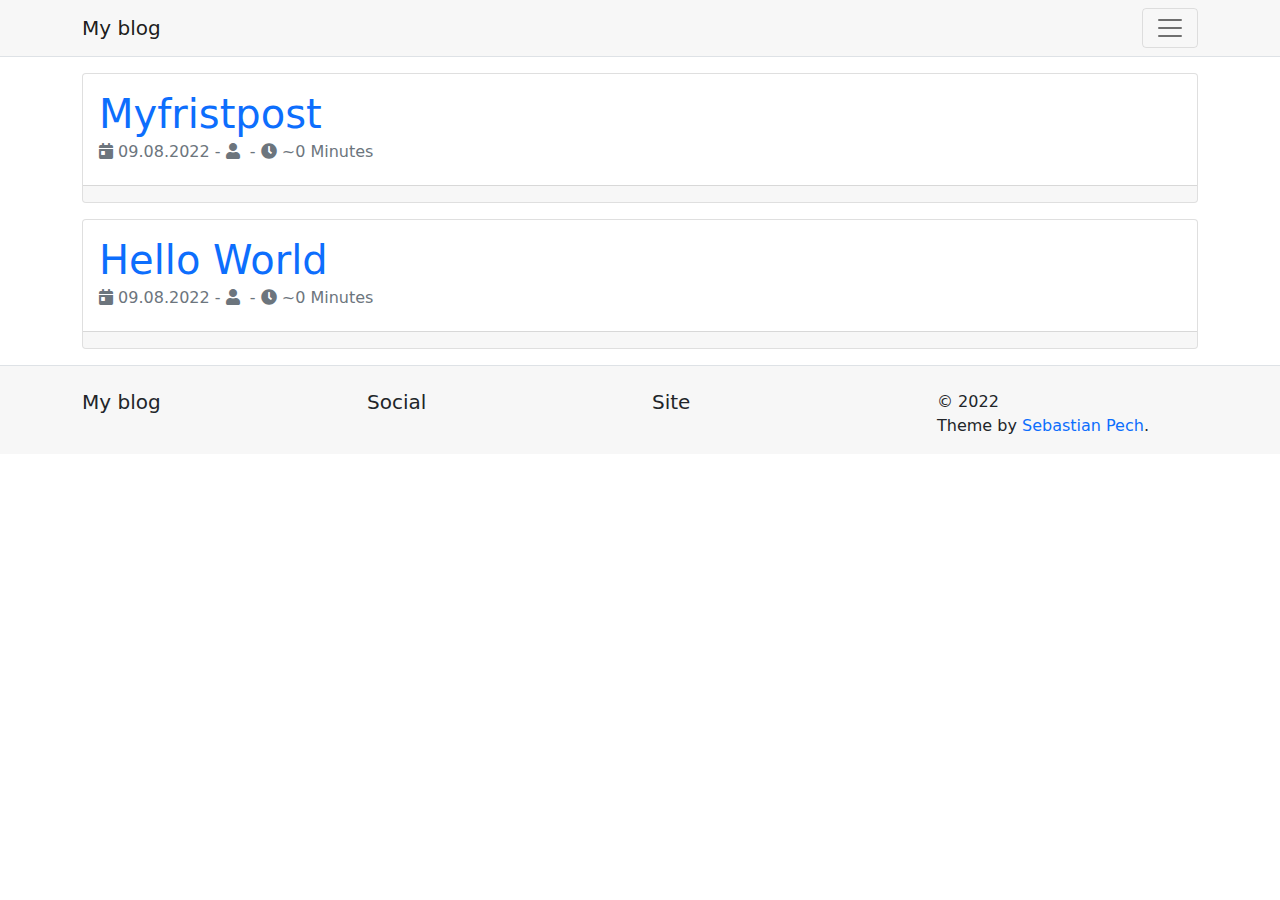
<file: index.html>
<!DOCTYPE html>
<html lang="en">
    <meta charset="utf-8"><script type="application/ld+json">
    {
        "@context": "http://schema.org",
        "@type": "BlogPosting",
        "mainEntityOfPage": {
             "@type": "WebPage",
             "@id": "https:\/\/tritrient-yuchen.github.io\/"
        },
        "articleSection": "",
        "name": "My blog",
        "headline": "My blog",
        "description": "",
        "inLanguage": "en",
        "author": "",
        "creator": "",
        "publisher": "",
        "accountablePerson": "",
        "copyrightHolder": "",
        "copyrightYear": "2022",
        "datePublished": "2022-08-09T17:47:15Z",
        "dateModified": "2022-08-09T17:47:15Z",
        "url" : "\/",
        "wordCount" : "0",
        "keywords" : [ "Blog" ]
    }
</script>
<title>My blog</title><meta name="viewport" content="width=device-width, initial-scale=1, shrink-to-fit=no">
<meta name="description" content="">
<meta name="author" content="">
<link rel="icon" href="/favicon.ico">


<meta itemprop="name" content="My blog">
<meta itemprop="description" content="">
<meta property="og:title" content="My blog" />
<meta property="og:description" content="" />
<meta property="og:type" content="website" />
<meta property="og:url" content="https://tritrient-yuchen.github.io/" />


<meta name="twitter:card" content="summary"/>
<meta name="twitter:title" content="My blog"/>
<meta name="twitter:description" content=""/>


<link rel="alternate" href="/index.xml" type="application/rss+xml" title="My blog"/>








<link rel="stylesheet" href="/css/vendor.min.fa2613602779f1e11893af5aad1e60e74cbf9dddabd668d1fb8e021dcb96a2d0cc3e1d16a60beea97bc742f45701003a4f704f7db4b1c35dfb7592297d9d6963.css" integrity="sha512-&#43;iYTYCd58eEYk69arR5g50y/nd2r1mjR&#43;44CHcuWotDMPh0WpgvuqXvHQvRXAQA6T3BPfbSxw137dZIpfZ1pYw==">

<body>





<nav class="navbar navbar-light bg-white  border-bottom" aria-label="Navigation">
    <div class="container">
        <a class="navbar-brand link-primary" href="/">My blog</a>
        <button class="navbar-toggler" type="button" data-bs-toggle="collapse" data-bs-target="#navbarCollapse" aria-controls="navbarCollapse" aria-expanded="false" aria-label="Toggle navigation">
            <span class="navbar-toggler-icon"></span>
        </button>

        <div class="collapse navbar-collapse" id="navbarCollapse">
            <ul class="navbar-nav me-auto mb-2">
                
                
            </ul>
        </div>
    </div>
</nav>
<main role="main">

<div class="container mt-3 mb-3">
    
    
        
            <div class="mb-3"><div class="card">
    
    
    




<div class="card-body">
    <h1 class="card-title"><a href="/posts/myfristpost/">Myfristpost</a></h1>
    <h6 class="card-subtitle mb-2 text-muted">
        <i class="fas fa-calendar-day"></i>&nbsp;09.08.2022 -
        <i class="fas fa-user"></i>&nbsp;
        
            
                - <i class="fas fa-clock"></i>&nbsp;~0 Minutes
            
        
    </h6>

    

    
        <p class="card-text"></p>
    
</div>
<div class="card-footer">
    <small class="text-muted">
        
            
            
        
    </small>
</div>
</div>
</div>
        
            <div class="mb-3"><div class="card">
    
    
    




<div class="card-body">
    <h1 class="card-title"><a href="/posts/hello-world/">Hello World</a></h1>
    <h6 class="card-subtitle mb-2 text-muted">
        <i class="fas fa-calendar-day"></i>&nbsp;09.08.2022 -
        <i class="fas fa-user"></i>&nbsp;
        
            
                - <i class="fas fa-clock"></i>&nbsp;~0 Minutes
            
        
    </h6>

    

    
        <p class="card-text"></p>
    
</div>
<div class="card-footer">
    <small class="text-muted">
        
            
            
        
    </small>
</div>
</div>
</div>
        
    

    
</div>


        </main><footer class="navbar-light border-top pt-4">
    <div class="container">
        <div class="row">
            <div class="col-12 col-md-3 mb-3">
                <h5>My blog</h5>
                
            </div>
            <div class="col-12 col-md-3 mb-3">
                <h5>Social</h5>
                <ul class="list-unstyled list-inline">




































































</ul>
            </div>
            <div class="col-12 col-md-3 mb-3">
                <h5>Site</h5>
                <ul class="list-unstyled">
                    
                </ul>
            </div>
            <div class="col-12 col-md-3 mb-3">
                


                &copy; 2022 <br/>
                Theme by <a href="https://www.spech.de" target="_blank" rel="noopener noreferrer">Sebastian Pech</a>.
            </div>
        </div>
    </div>
</footer>



<script src="/js/vendor.min.619c2508d91db041a341f4c5869bb39e5874c80a304728264cc4e9aba5cc602dba10c1e5c3373afae5e3981c87bcca25a66952ed22b6c490939ee2767281d86d.js" integrity="sha512-YZwlCNkdsEGjQfTFhpuznlh0yAowRygmTMTpq6XMYC26EMHlwzc6&#43;uXjmByHvMolpmlS7SK2xJCTnuJ2coHYbQ=="></script>


</body>
</html>
</file>
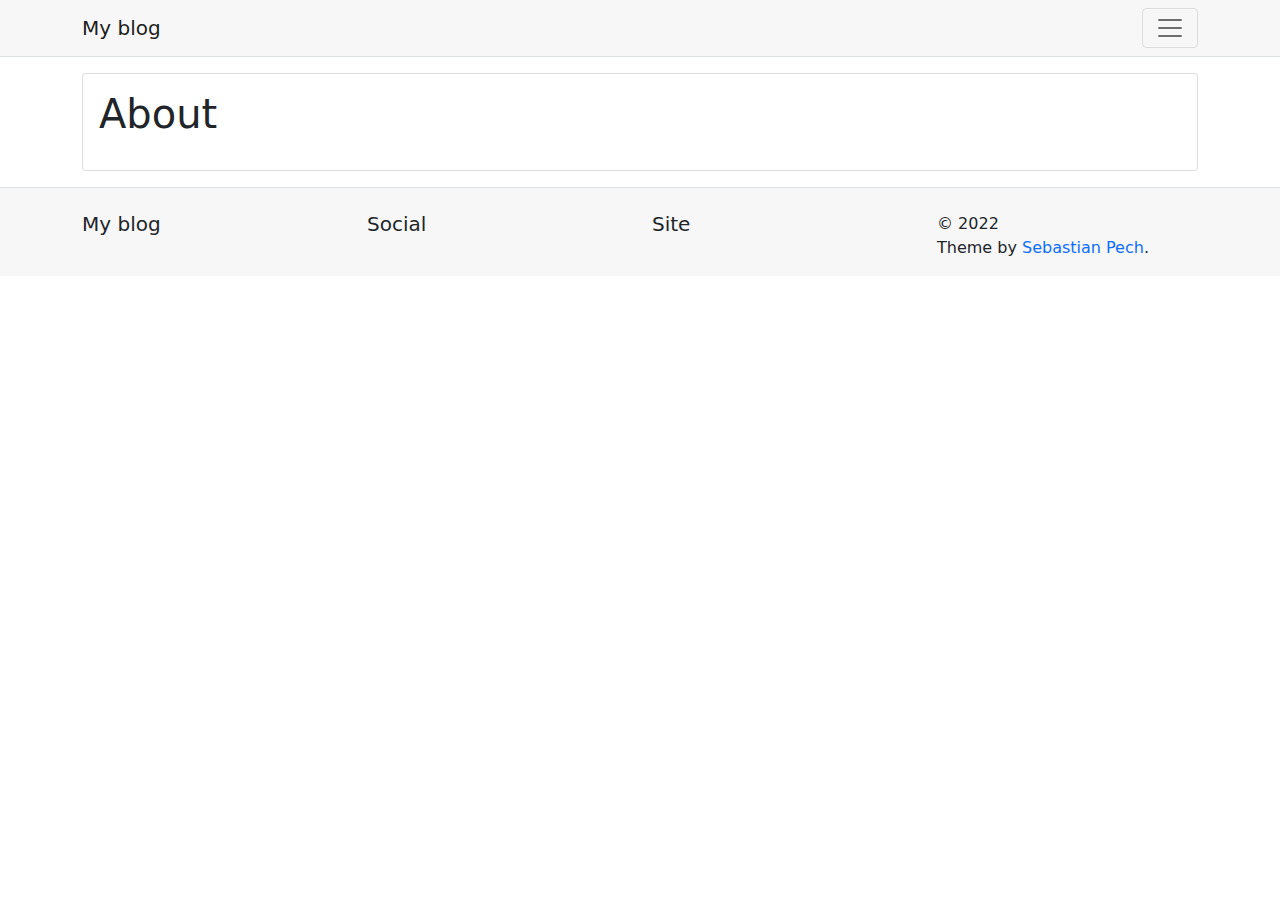
<file: about/index.html>
<!DOCTYPE html>
<html lang="en">
    <meta charset="utf-8"><script type="application/ld+json">
    {
        "@context": "http://schema.org",
        "@type": "BlogPosting",
        "mainEntityOfPage": {
             "@type": "WebPage",
             "@id": "https:\/\/tritrient-yuchen.github.io\/"
        },
        "articleSection": "about",
        "name": "About",
        "headline": "About",
        "description": "",
        "inLanguage": "en",
        "author": "",
        "creator": "",
        "publisher": "",
        "accountablePerson": "",
        "copyrightHolder": "",
        "copyrightYear": "2022",
        "datePublished": "2022-08-09T17:39:04Z",
        "dateModified": "2022-08-09T17:39:04Z",
        "url" : "\/about\/",
        "wordCount" : "0",
        "keywords" : [ "Blog" ]
    }
</script>
<title>My blog</title><meta name="viewport" content="width=device-width, initial-scale=1, shrink-to-fit=no">
<meta name="description" content="">
<meta name="author" content="">
<link rel="icon" href="/favicon.ico">


<meta itemprop="name" content="About">
<meta itemprop="description" content="">
<meta property="og:title" content="About" />
<meta property="og:description" content="" />
<meta property="og:type" content="website" />
<meta property="og:url" content="https://tritrient-yuchen.github.io/about/" />


<meta name="twitter:card" content="summary"/>
<meta name="twitter:title" content="About"/>
<meta name="twitter:description" content=""/>


<link rel="alternate" href="/index.xml" type="application/rss+xml" title="My blog"/>








<link rel="stylesheet" href="/css/vendor.min.fa2613602779f1e11893af5aad1e60e74cbf9dddabd668d1fb8e021dcb96a2d0cc3e1d16a60beea97bc742f45701003a4f704f7db4b1c35dfb7592297d9d6963.css" integrity="sha512-&#43;iYTYCd58eEYk69arR5g50y/nd2r1mjR&#43;44CHcuWotDMPh0WpgvuqXvHQvRXAQA6T3BPfbSxw137dZIpfZ1pYw==">

<body>





<nav class="navbar navbar-light bg-white  border-bottom" aria-label="Navigation">
    <div class="container">
        <a class="navbar-brand link-primary" href="/">My blog</a>
        <button class="navbar-toggler" type="button" data-bs-toggle="collapse" data-bs-target="#navbarCollapse" aria-controls="navbarCollapse" aria-expanded="false" aria-label="Toggle navigation">
            <span class="navbar-toggler-icon"></span>
        </button>

        <div class="collapse navbar-collapse" id="navbarCollapse">
            <ul class="navbar-nav me-auto mb-2">
                
                
            </ul>
        </div>
    </div>
</nav>
<main role="main">



<div class="container mt-3 mb-3">
    
        <div class="mb-3">    
            <div class="card">
                <div class="card-body">  
                    <h1>About</h1>
                    <ul>
                        
                    </ul>
                </div>
            </div>
        </div>
    
</div>
        </main><footer class="navbar-light border-top pt-4">
    <div class="container">
        <div class="row">
            <div class="col-12 col-md-3 mb-3">
                <h5>My blog</h5>
                
            </div>
            <div class="col-12 col-md-3 mb-3">
                <h5>Social</h5>
                <ul class="list-unstyled list-inline">




































































</ul>
            </div>
            <div class="col-12 col-md-3 mb-3">
                <h5>Site</h5>
                <ul class="list-unstyled">
                    
                </ul>
            </div>
            <div class="col-12 col-md-3 mb-3">
                


                &copy; 2022 <br/>
                Theme by <a href="https://www.spech.de" target="_blank" rel="noopener noreferrer">Sebastian Pech</a>.
            </div>
        </div>
    </div>
</footer>



<script src="/js/vendor.min.619c2508d91db041a341f4c5869bb39e5874c80a304728264cc4e9aba5cc602dba10c1e5c3373afae5e3981c87bcca25a66952ed22b6c490939ee2767281d86d.js" integrity="sha512-YZwlCNkdsEGjQfTFhpuznlh0yAowRygmTMTpq6XMYC26EMHlwzc6&#43;uXjmByHvMolpmlS7SK2xJCTnuJ2coHYbQ=="></script>


</body>
</html>
</file>
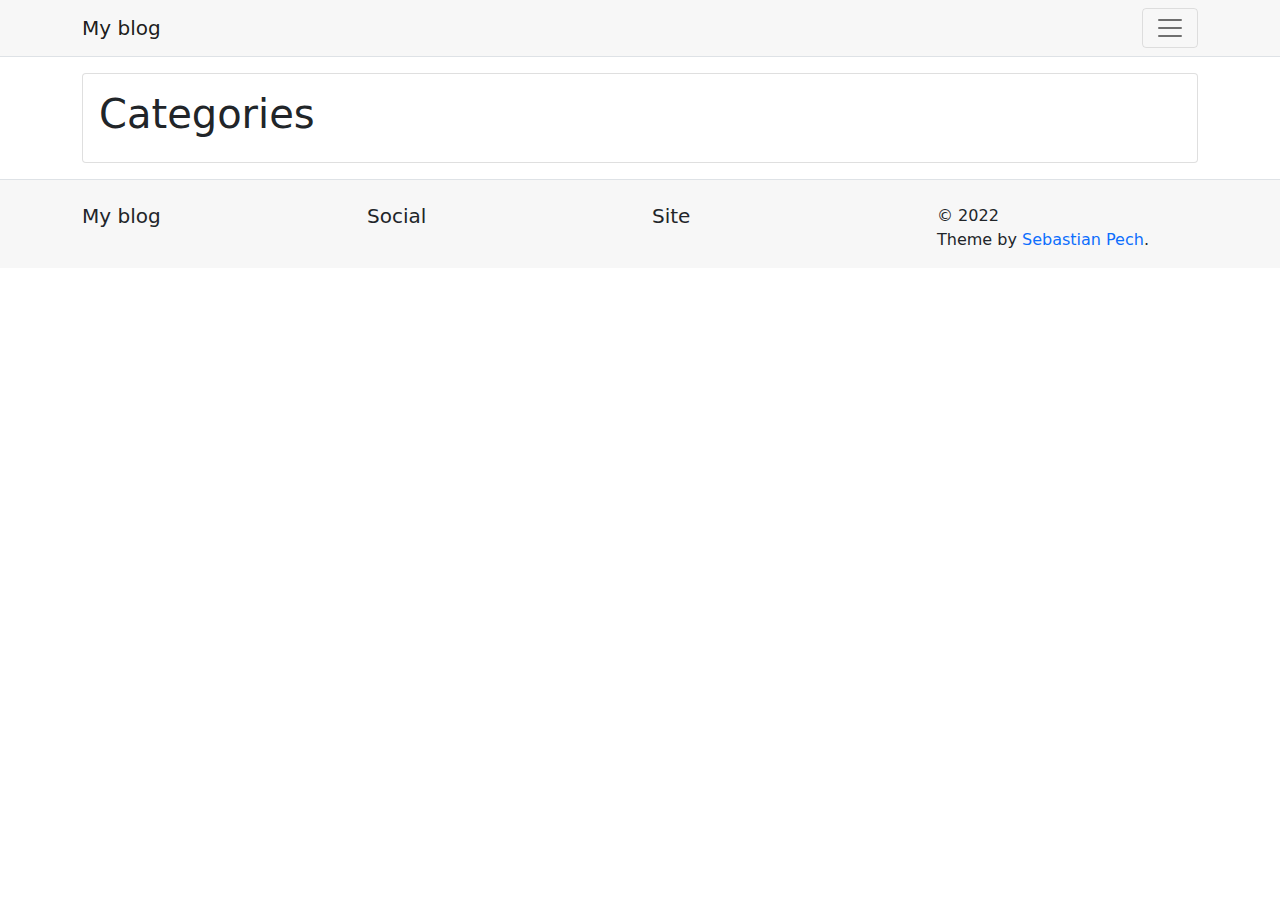
<file: categories/index.html>
<!DOCTYPE html>
<html lang="en">
    <meta charset="utf-8"><script type="application/ld+json">
    {
        "@context": "http://schema.org",
        "@type": "BlogPosting",
        "mainEntityOfPage": {
             "@type": "WebPage",
             "@id": "https:\/\/tritrient-yuchen.github.io\/"
        },
        "articleSection": "categories",
        "name": "Categories",
        "headline": "Categories",
        "description": "",
        "inLanguage": "en",
        "author": "",
        "creator": "",
        "publisher": "",
        "accountablePerson": "",
        "copyrightHolder": "",
        "copyrightYear": "0001",
        "datePublished": "0001-01-01T00:00:00Z",
        
        "url" : "\/categories\/",
        "wordCount" : "0",
        "keywords" : [ "Blog" ]
    }
</script>
<title>My blog</title><meta name="viewport" content="width=device-width, initial-scale=1, shrink-to-fit=no">
<meta name="description" content="">
<meta name="author" content="">
<link rel="icon" href="/favicon.ico">


<meta itemprop="name" content="Categories">
<meta itemprop="description" content="">
<meta property="og:title" content="Categories" />
<meta property="og:description" content="" />
<meta property="og:type" content="website" />
<meta property="og:url" content="https://tritrient-yuchen.github.io/categories/" />


<meta name="twitter:card" content="summary"/>
<meta name="twitter:title" content="Categories"/>
<meta name="twitter:description" content=""/>


<link rel="alternate" href="/index.xml" type="application/rss+xml" title="My blog"/>








<link rel="stylesheet" href="/css/vendor.min.fa2613602779f1e11893af5aad1e60e74cbf9dddabd668d1fb8e021dcb96a2d0cc3e1d16a60beea97bc742f45701003a4f704f7db4b1c35dfb7592297d9d6963.css" integrity="sha512-&#43;iYTYCd58eEYk69arR5g50y/nd2r1mjR&#43;44CHcuWotDMPh0WpgvuqXvHQvRXAQA6T3BPfbSxw137dZIpfZ1pYw==">

<body>





<nav class="navbar navbar-light bg-white  border-bottom" aria-label="Navigation">
    <div class="container">
        <a class="navbar-brand link-primary" href="/">My blog</a>
        <button class="navbar-toggler" type="button" data-bs-toggle="collapse" data-bs-target="#navbarCollapse" aria-controls="navbarCollapse" aria-expanded="false" aria-label="Toggle navigation">
            <span class="navbar-toggler-icon"></span>
        </button>

        <div class="collapse navbar-collapse" id="navbarCollapse">
            <ul class="navbar-nav me-auto mb-2">
                
                
            </ul>
        </div>
    </div>
</nav>
<main role="main">

<div class="container mt-3 mb-3">
    <div class="mb-3">
        <div class="card">
            <div class="card-body">
                <h1>Categories</h1>
                
            </div>
        </div>
    </div>

    
</div>


        </main><footer class="navbar-light border-top pt-4">
    <div class="container">
        <div class="row">
            <div class="col-12 col-md-3 mb-3">
                <h5>My blog</h5>
                
            </div>
            <div class="col-12 col-md-3 mb-3">
                <h5>Social</h5>
                <ul class="list-unstyled list-inline">




































































</ul>
            </div>
            <div class="col-12 col-md-3 mb-3">
                <h5>Site</h5>
                <ul class="list-unstyled">
                    
                </ul>
            </div>
            <div class="col-12 col-md-3 mb-3">
                


                &copy; 2022 <br/>
                Theme by <a href="https://www.spech.de" target="_blank" rel="noopener noreferrer">Sebastian Pech</a>.
            </div>
        </div>
    </div>
</footer>



<script src="/js/vendor.min.619c2508d91db041a341f4c5869bb39e5874c80a304728264cc4e9aba5cc602dba10c1e5c3373afae5e3981c87bcca25a66952ed22b6c490939ee2767281d86d.js" integrity="sha512-YZwlCNkdsEGjQfTFhpuznlh0yAowRygmTMTpq6XMYC26EMHlwzc6&#43;uXjmByHvMolpmlS7SK2xJCTnuJ2coHYbQ=="></script>


</body>
</html>
</file>
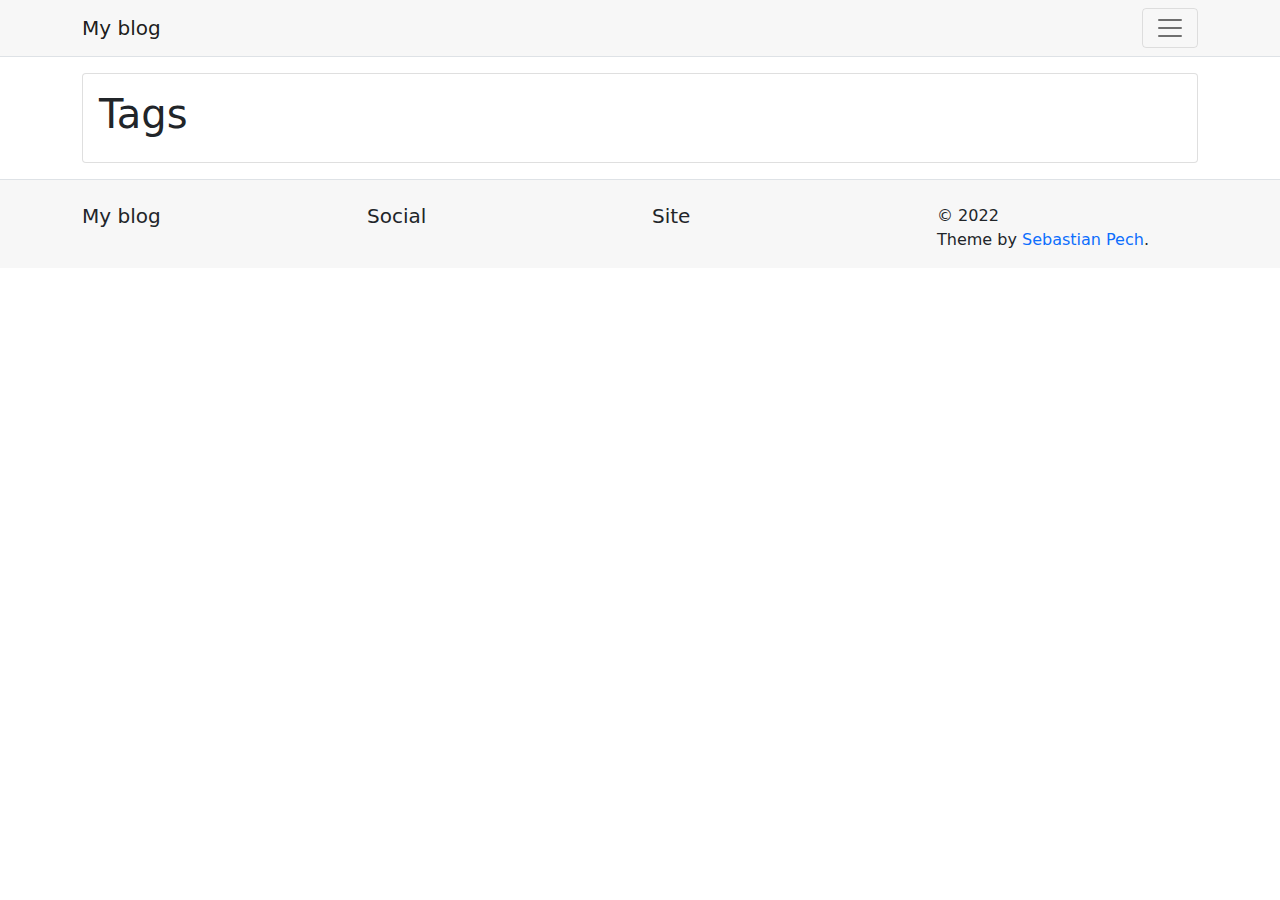
<file: tags/index.html>
<!DOCTYPE html>
<html lang="en">
    <meta charset="utf-8"><script type="application/ld+json">
    {
        "@context": "http://schema.org",
        "@type": "BlogPosting",
        "mainEntityOfPage": {
             "@type": "WebPage",
             "@id": "https:\/\/tritrient-yuchen.github.io\/"
        },
        "articleSection": "tags",
        "name": "Tags",
        "headline": "Tags",
        "description": "",
        "inLanguage": "en",
        "author": "",
        "creator": "",
        "publisher": "",
        "accountablePerson": "",
        "copyrightHolder": "",
        "copyrightYear": "0001",
        "datePublished": "0001-01-01T00:00:00Z",
        
        "url" : "\/tags\/",
        "wordCount" : "0",
        "keywords" : [ "Blog" ]
    }
</script>
<title>My blog</title><meta name="viewport" content="width=device-width, initial-scale=1, shrink-to-fit=no">
<meta name="description" content="">
<meta name="author" content="">
<link rel="icon" href="/favicon.ico">


<meta itemprop="name" content="Tags">
<meta itemprop="description" content="">
<meta property="og:title" content="Tags" />
<meta property="og:description" content="" />
<meta property="og:type" content="website" />
<meta property="og:url" content="https://tritrient-yuchen.github.io/tags/" />


<meta name="twitter:card" content="summary"/>
<meta name="twitter:title" content="Tags"/>
<meta name="twitter:description" content=""/>


<link rel="alternate" href="/index.xml" type="application/rss+xml" title="My blog"/>








<link rel="stylesheet" href="/css/vendor.min.fa2613602779f1e11893af5aad1e60e74cbf9dddabd668d1fb8e021dcb96a2d0cc3e1d16a60beea97bc742f45701003a4f704f7db4b1c35dfb7592297d9d6963.css" integrity="sha512-&#43;iYTYCd58eEYk69arR5g50y/nd2r1mjR&#43;44CHcuWotDMPh0WpgvuqXvHQvRXAQA6T3BPfbSxw137dZIpfZ1pYw==">

<body>





<nav class="navbar navbar-light bg-white  border-bottom" aria-label="Navigation">
    <div class="container">
        <a class="navbar-brand link-primary" href="/">My blog</a>
        <button class="navbar-toggler" type="button" data-bs-toggle="collapse" data-bs-target="#navbarCollapse" aria-controls="navbarCollapse" aria-expanded="false" aria-label="Toggle navigation">
            <span class="navbar-toggler-icon"></span>
        </button>

        <div class="collapse navbar-collapse" id="navbarCollapse">
            <ul class="navbar-nav me-auto mb-2">
                
                
            </ul>
        </div>
    </div>
</nav>
<main role="main">

<div class="container mt-3 mb-3">
    <div class="mb-3">
        <div class="card">
            <div class="card-body">
                <h1>Tags</h1>
                
            </div>
        </div>
    </div>

    
</div>


        </main><footer class="navbar-light border-top pt-4">
    <div class="container">
        <div class="row">
            <div class="col-12 col-md-3 mb-3">
                <h5>My blog</h5>
                
            </div>
            <div class="col-12 col-md-3 mb-3">
                <h5>Social</h5>
                <ul class="list-unstyled list-inline">




































































</ul>
            </div>
            <div class="col-12 col-md-3 mb-3">
                <h5>Site</h5>
                <ul class="list-unstyled">
                    
                </ul>
            </div>
            <div class="col-12 col-md-3 mb-3">
                


                &copy; 2022 <br/>
                Theme by <a href="https://www.spech.de" target="_blank" rel="noopener noreferrer">Sebastian Pech</a>.
            </div>
        </div>
    </div>
</footer>



<script src="/js/vendor.min.619c2508d91db041a341f4c5869bb39e5874c80a304728264cc4e9aba5cc602dba10c1e5c3373afae5e3981c87bcca25a66952ed22b6c490939ee2767281d86d.js" integrity="sha512-YZwlCNkdsEGjQfTFhpuznlh0yAowRygmTMTpq6XMYC26EMHlwzc6&#43;uXjmByHvMolpmlS7SK2xJCTnuJ2coHYbQ=="></script>


</body>
</html>
</file>
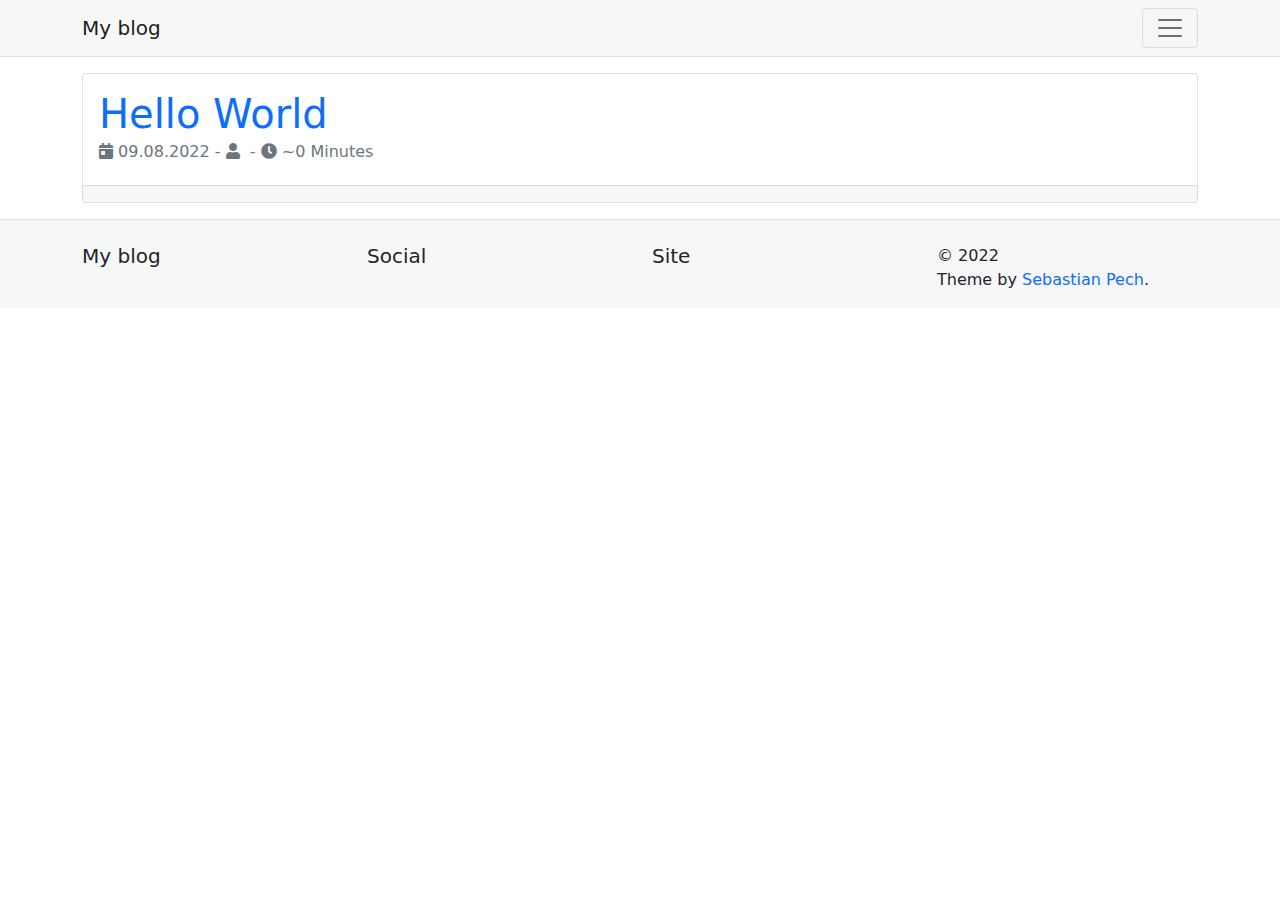
<file: posts/hello-world/index.html>
<!DOCTYPE html>
<html lang="en">
    <meta charset="utf-8"><script type="application/ld+json">
    {
        "@context": "http://schema.org",
        "@type": "BlogPosting",
        "mainEntityOfPage": {
             "@type": "WebPage",
             "@id": "https:\/\/tritrient-yuchen.github.io\/"
        },
        "articleSection": "posts",
        "name": "Hello World",
        "headline": "Hello World",
        "description": "",
        "inLanguage": "en",
        "author": "",
        "creator": "",
        "publisher": "",
        "accountablePerson": "",
        "copyrightHolder": "",
        "copyrightYear": "2022",
        "datePublished": "2022-08-09T17:38:58Z",
        "dateModified": "2022-08-09T17:38:58Z",
        "url" : "\/posts\/hello-world\/",
        "wordCount" : "0",
        "keywords" : [ "Blog" ]
    }
</script>
<title>
    Hello World &ndash; My blog
</title><meta name="viewport" content="width=device-width, initial-scale=1, shrink-to-fit=no">
<meta name="description" content="">
<meta name="author" content="">
<link rel="icon" href="/favicon.ico">


<meta itemprop="name" content="Hello World">
<meta itemprop="description" content=""><meta itemprop="datePublished" content="2022-08-09T13:38:58-04:00" />
<meta itemprop="dateModified" content="2022-08-09T13:38:58-04:00" />
<meta itemprop="wordCount" content="0">
<meta itemprop="keywords" content="" />
<meta property="og:title" content="Hello World" />
<meta property="og:description" content="" />
<meta property="og:type" content="article" />
<meta property="og:url" content="https://tritrient-yuchen.github.io/posts/hello-world/" /><meta property="article:section" content="posts" />
<meta property="article:published_time" content="2022-08-09T13:38:58-04:00" />
<meta property="article:modified_time" content="2022-08-09T13:38:58-04:00" />


<meta name="twitter:card" content="summary"/>
<meta name="twitter:title" content="Hello World"/>
<meta name="twitter:description" content=""/>


<link rel="alternate" href="/index.xml" type="application/rss+xml" title="My blog"/>








<link rel="stylesheet" href="/css/vendor.min.fa2613602779f1e11893af5aad1e60e74cbf9dddabd668d1fb8e021dcb96a2d0cc3e1d16a60beea97bc742f45701003a4f704f7db4b1c35dfb7592297d9d6963.css" integrity="sha512-&#43;iYTYCd58eEYk69arR5g50y/nd2r1mjR&#43;44CHcuWotDMPh0WpgvuqXvHQvRXAQA6T3BPfbSxw137dZIpfZ1pYw==">

<body>





<nav class="navbar navbar-light bg-white  border-bottom" aria-label="Navigation">
    <div class="container">
        <a class="navbar-brand link-primary" href="/">My blog</a>
        <button class="navbar-toggler" type="button" data-bs-toggle="collapse" data-bs-target="#navbarCollapse" aria-controls="navbarCollapse" aria-expanded="false" aria-label="Toggle navigation">
            <span class="navbar-toggler-icon"></span>
        </button>

        <div class="collapse navbar-collapse" id="navbarCollapse">
            <ul class="navbar-nav me-auto mb-2">
                
                
            </ul>
        </div>
    </div>
</nav>
<main role="main">

    <div class="container mt-3 mb-3"><div class="card">
    
    




<div class="card-body">
    <h1 class="card-title"><a href="/posts/hello-world/">Hello World</a></h1>
    <h6 class="card-subtitle mb-2 text-muted">
        <i class="fas fa-calendar-day"></i>&nbsp;09.08.2022 -
        <i class="fas fa-user"></i>&nbsp;
        
            
                - <i class="fas fa-clock"></i>&nbsp;~0 Minutes
            
        
    </h6>

    

    
        <p class="card-text"></p>
    
</div>
<div class="card-footer">
    <small class="text-muted">
        
            
            
        
    </small>
</div>
</div>
</div>


        </main><footer class="navbar-light border-top pt-4">
    <div class="container">
        <div class="row">
            <div class="col-12 col-md-3 mb-3">
                <h5>My blog</h5>
                
            </div>
            <div class="col-12 col-md-3 mb-3">
                <h5>Social</h5>
                <ul class="list-unstyled list-inline">




































































</ul>
            </div>
            <div class="col-12 col-md-3 mb-3">
                <h5>Site</h5>
                <ul class="list-unstyled">
                    
                </ul>
            </div>
            <div class="col-12 col-md-3 mb-3">
                


                &copy; 2022 <br/>
                Theme by <a href="https://www.spech.de" target="_blank" rel="noopener noreferrer">Sebastian Pech</a>.
            </div>
        </div>
    </div>
</footer>



<script src="/js/vendor.min.619c2508d91db041a341f4c5869bb39e5874c80a304728264cc4e9aba5cc602dba10c1e5c3373afae5e3981c87bcca25a66952ed22b6c490939ee2767281d86d.js" integrity="sha512-YZwlCNkdsEGjQfTFhpuznlh0yAowRygmTMTpq6XMYC26EMHlwzc6&#43;uXjmByHvMolpmlS7SK2xJCTnuJ2coHYbQ=="></script>


</body>
</html>
</file>
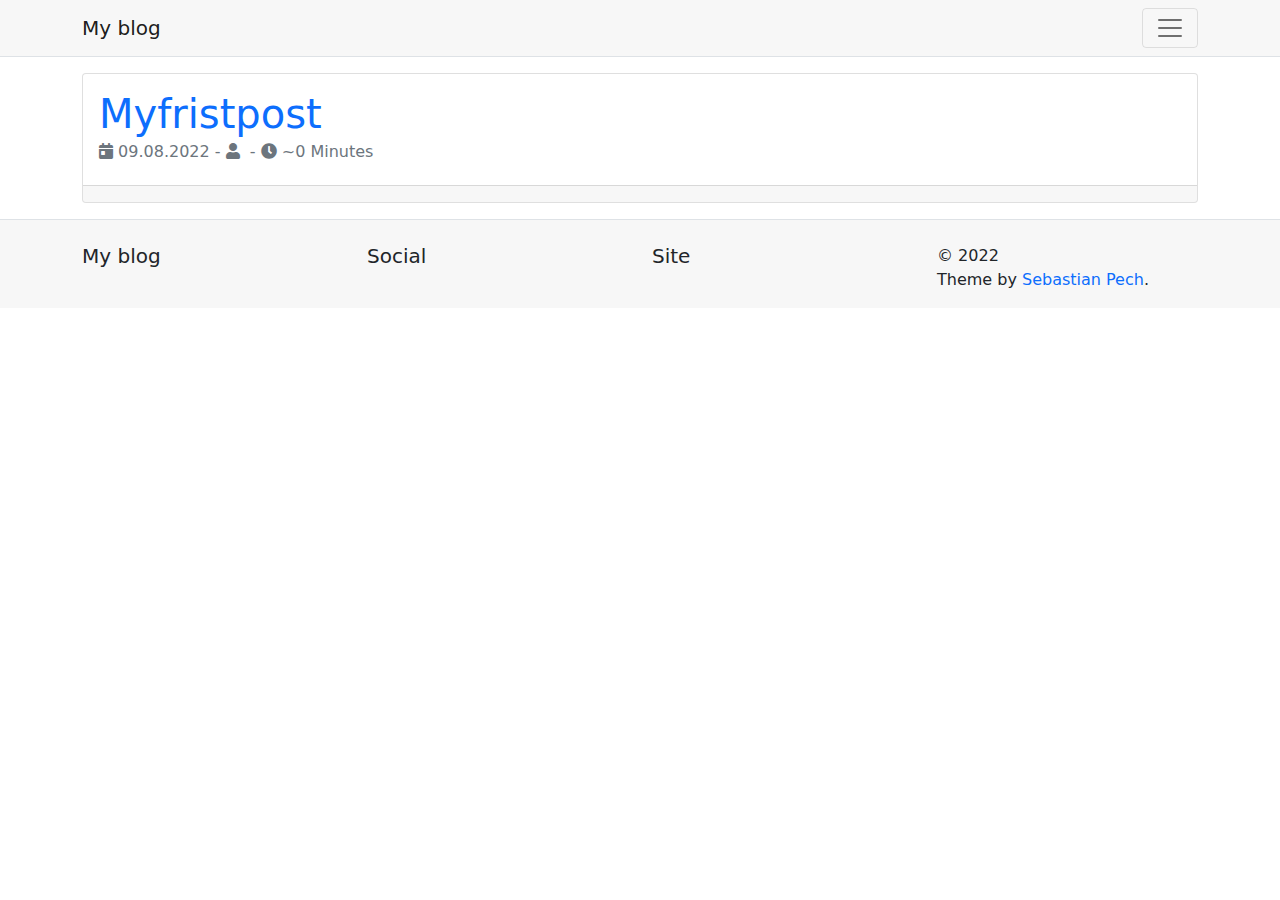
<file: posts/myfristpost/index.html>
<!DOCTYPE html>
<html lang="en">
    <meta charset="utf-8"><script type="application/ld+json">
    {
        "@context": "http://schema.org",
        "@type": "BlogPosting",
        "mainEntityOfPage": {
             "@type": "WebPage",
             "@id": "https:\/\/tritrient-yuchen.github.io\/"
        },
        "articleSection": "posts",
        "name": "Myfristpost",
        "headline": "Myfristpost",
        "description": "",
        "inLanguage": "en",
        "author": "",
        "creator": "",
        "publisher": "",
        "accountablePerson": "",
        "copyrightHolder": "",
        "copyrightYear": "2022",
        "datePublished": "2022-08-09T17:47:15Z",
        "dateModified": "2022-08-09T17:47:15Z",
        "url" : "\/posts\/myfristpost\/",
        "wordCount" : "0",
        "keywords" : [ "Blog" ]
    }
</script>
<title>
    Myfristpost &ndash; My blog
</title><meta name="viewport" content="width=device-width, initial-scale=1, shrink-to-fit=no">
<meta name="description" content="">
<meta name="author" content="">
<link rel="icon" href="/favicon.ico">


<meta itemprop="name" content="Myfristpost">
<meta itemprop="description" content=""><meta itemprop="datePublished" content="2022-08-09T13:47:15-04:00" />
<meta itemprop="dateModified" content="2022-08-09T13:47:15-04:00" />
<meta itemprop="wordCount" content="0">
<meta itemprop="keywords" content="" />
<meta property="og:title" content="Myfristpost" />
<meta property="og:description" content="" />
<meta property="og:type" content="article" />
<meta property="og:url" content="https://tritrient-yuchen.github.io/posts/myfristpost/" /><meta property="article:section" content="posts" />
<meta property="article:published_time" content="2022-08-09T13:47:15-04:00" />
<meta property="article:modified_time" content="2022-08-09T13:47:15-04:00" />


<meta name="twitter:card" content="summary"/>
<meta name="twitter:title" content="Myfristpost"/>
<meta name="twitter:description" content=""/>


<link rel="alternate" href="/index.xml" type="application/rss+xml" title="My blog"/>








<link rel="stylesheet" href="/css/vendor.min.fa2613602779f1e11893af5aad1e60e74cbf9dddabd668d1fb8e021dcb96a2d0cc3e1d16a60beea97bc742f45701003a4f704f7db4b1c35dfb7592297d9d6963.css" integrity="sha512-&#43;iYTYCd58eEYk69arR5g50y/nd2r1mjR&#43;44CHcuWotDMPh0WpgvuqXvHQvRXAQA6T3BPfbSxw137dZIpfZ1pYw==">

<body>





<nav class="navbar navbar-light bg-white  border-bottom" aria-label="Navigation">
    <div class="container">
        <a class="navbar-brand link-primary" href="/">My blog</a>
        <button class="navbar-toggler" type="button" data-bs-toggle="collapse" data-bs-target="#navbarCollapse" aria-controls="navbarCollapse" aria-expanded="false" aria-label="Toggle navigation">
            <span class="navbar-toggler-icon"></span>
        </button>

        <div class="collapse navbar-collapse" id="navbarCollapse">
            <ul class="navbar-nav me-auto mb-2">
                
                
            </ul>
        </div>
    </div>
</nav>
<main role="main">

    <div class="container mt-3 mb-3"><div class="card">
    
    




<div class="card-body">
    <h1 class="card-title"><a href="/posts/myfristpost/">Myfristpost</a></h1>
    <h6 class="card-subtitle mb-2 text-muted">
        <i class="fas fa-calendar-day"></i>&nbsp;09.08.2022 -
        <i class="fas fa-user"></i>&nbsp;
        
            
                - <i class="fas fa-clock"></i>&nbsp;~0 Minutes
            
        
    </h6>

    

    
        <p class="card-text"></p>
    
</div>
<div class="card-footer">
    <small class="text-muted">
        
            
            
        
    </small>
</div>
</div>
</div>


        </main><footer class="navbar-light border-top pt-4">
    <div class="container">
        <div class="row">
            <div class="col-12 col-md-3 mb-3">
                <h5>My blog</h5>
                
            </div>
            <div class="col-12 col-md-3 mb-3">
                <h5>Social</h5>
                <ul class="list-unstyled list-inline">




































































</ul>
            </div>
            <div class="col-12 col-md-3 mb-3">
                <h5>Site</h5>
                <ul class="list-unstyled">
                    
                </ul>
            </div>
            <div class="col-12 col-md-3 mb-3">
                


                &copy; 2022 <br/>
                Theme by <a href="https://www.spech.de" target="_blank" rel="noopener noreferrer">Sebastian Pech</a>.
            </div>
        </div>
    </div>
</footer>



<script src="/js/vendor.min.619c2508d91db041a341f4c5869bb39e5874c80a304728264cc4e9aba5cc602dba10c1e5c3373afae5e3981c87bcca25a66952ed22b6c490939ee2767281d86d.js" integrity="sha512-YZwlCNkdsEGjQfTFhpuznlh0yAowRygmTMTpq6XMYC26EMHlwzc6&#43;uXjmByHvMolpmlS7SK2xJCTnuJ2coHYbQ=="></script>


</body>
</html>
</file>
